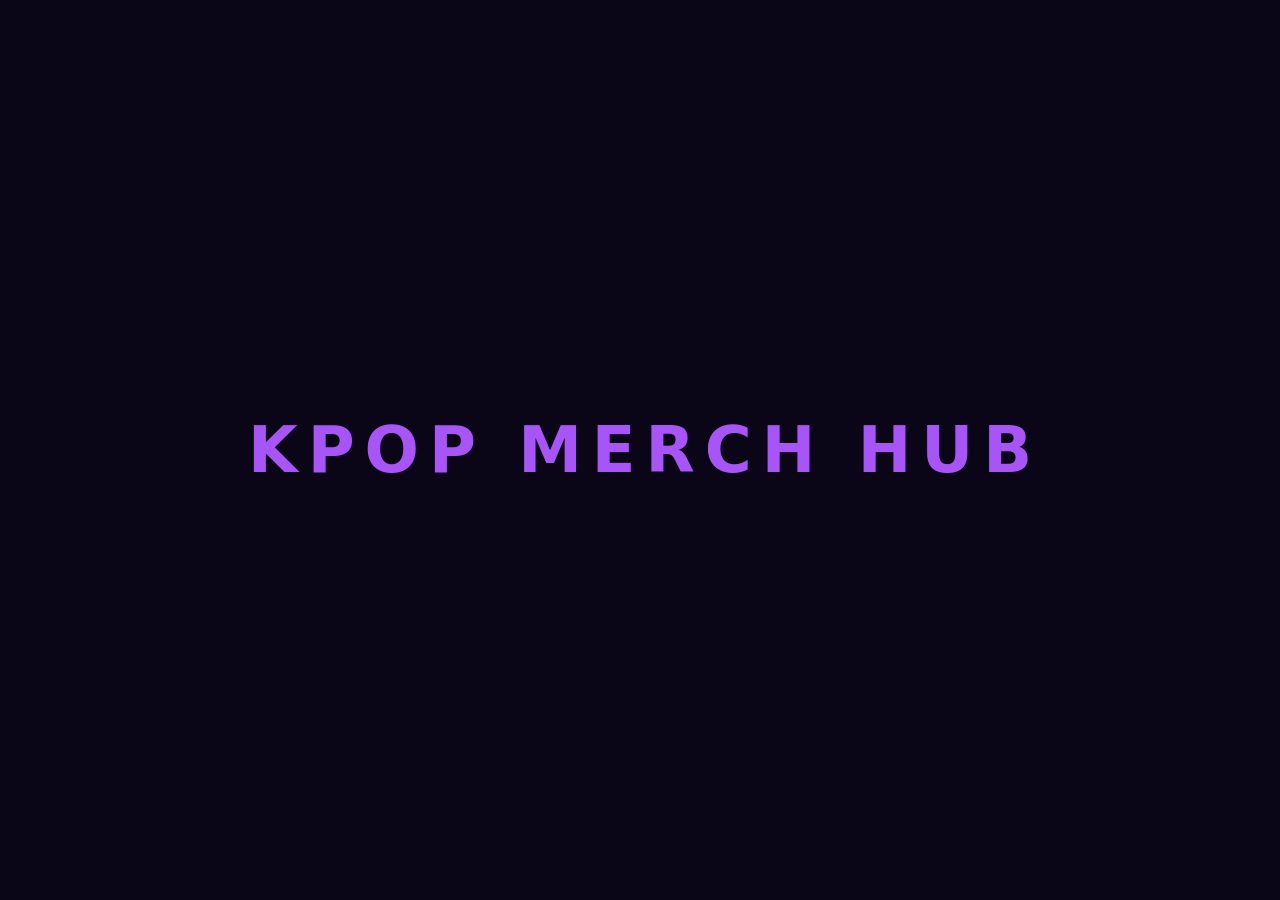
<file: cart.html>
<!DOCTYPE html>
<html lang="en">
<head>
  <meta charset="UTF-8">
  <title>Your Cart 🛒</title>

  <link href="https://cdn.jsdelivr.net/npm/bootstrap@5.3.8/dist/css/bootstrap.min.css" rel="stylesheet">
  <link rel="stylesheet" href="home.css">
<link rel="stylesheet" href="cart.css">
</head>

<body>

<div id="loader">
  <div class="loader-text">
    <span>K</span>
    <span>P</span>
    <span>O</span>
    <span>P</span> &nbsp;
    <span>M</span>
    <span>E</span>
    <span>R</span>
    <span>C</span>
    <span>H</span>  &nbsp;
    <span>H</span>
    <span>U</span>
    <span>B</span>

  </div>
</div>



<!--__________________Navbar__________________________-->


<nav class="navbar navbar-expand-lg" data-aos="zoom-in" data-aos-duration="1000" style="background-color: #000000;">
  <div class="container-fluid d-flex align-items-center justify-content-between">


    <a class="navbar-brand" href="#">
      <img class="kpop-brand" src="images/kpop (1).png" alt="Logo" style="height:50px;">
      
    </a>
 <p class="p2">Welcome, <span id="name">Guest</span>!</p>

    <div class="collapse navbar-collapse justify-content-center" id="navbarNav">
      <ul class="navbar-nav gap-4">
        <li class="nav-item"><a class="nav-link" href="#">Home</a></li>
        <li class="nav-item"><a class="nav-link" href="products.html">Products</a></li>
        <li class="nav-item"><a class="nav-link" href="contact.html">Contact</a></li>
        <li class="nav-item"><a class="nav-link" href="#">Cart 🛒</a></li>
        <li class="nav-item"><a id="adminlink" class="nav-link" href="admin.html">Admin Dashboard</a></li>
      </ul>
    </div>


    <a class="navbar-brand" href="#">
      <img class="kpop-brand" src="images/kpop (2).png" alt="Logo" style="height:50px;">
    </a>
   



    <button class="navbar-toggler" type="button" data-bs-toggle="collapse" 
            data-bs-target="#navbarNav" aria-controls="navbarNav" aria-expanded="false" 
            aria-label="Toggle navigation">
      <span class="navbar-toggler-icon"></span>
    </button>
  </div>
</nav>

<br><br><br>

<div class="bg-buttons">
  <img id="bg1" src="images/bg1.gif" alt="Background 1" class="bg-btn">
  <img id="bg2" src="images/bg4.gif" alt="Background 2" class="bg-btn">
  <img id="bg3" src="images/bg3.gif" alt="Background 3" class="bg-btn">
</div>










<!--_________________Navbar ends_____________________________-->



<section class="cart-wrapper container">
  <h2 class="cart-heading">Your Cart 🛒</h2>

  <div id="cartContainer" class="cart-grid"></div>


</section>

<script type="module" src="cart.js"></script>
</body>
</html>
</file>
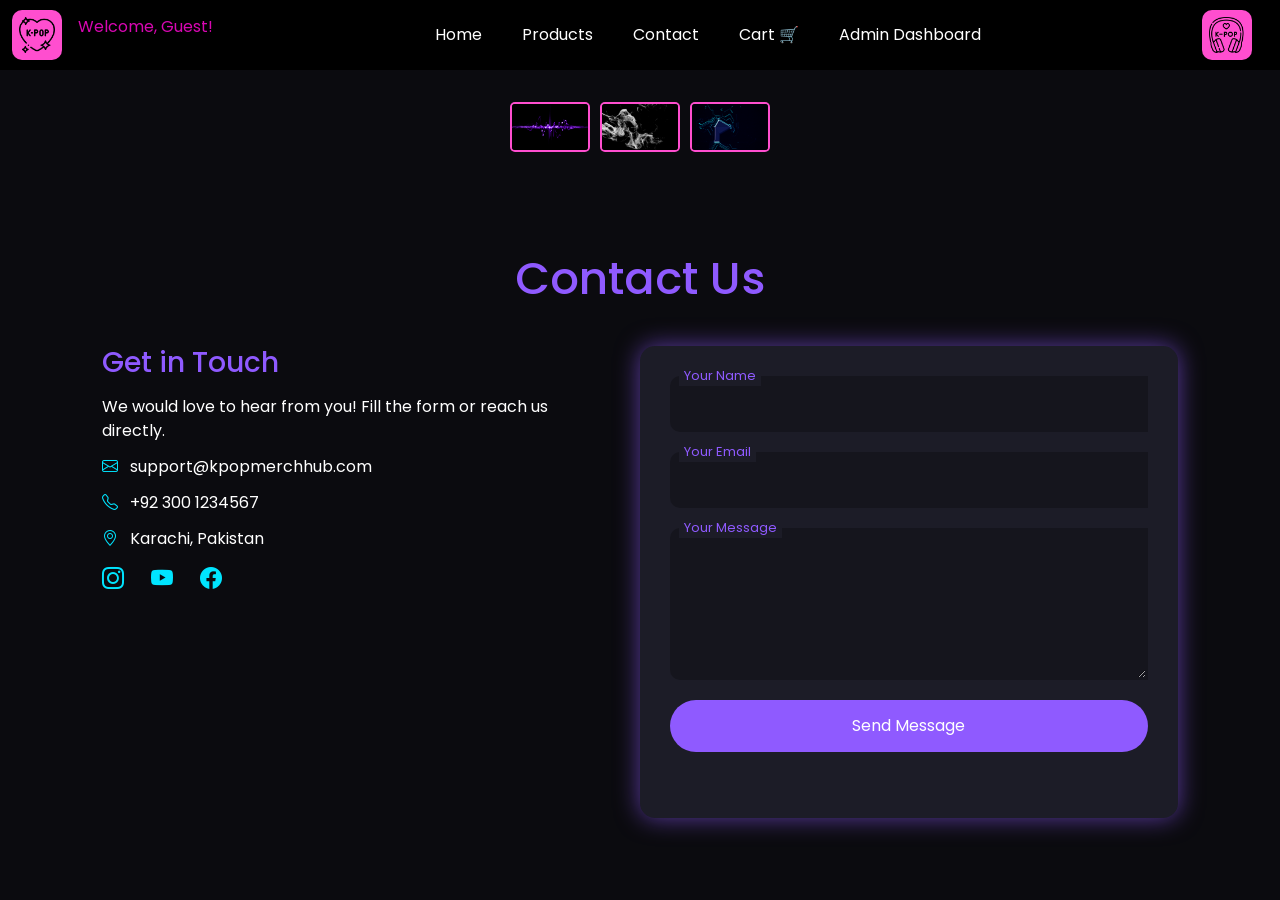
<file: contact.html>
<!DOCTYPE html>
<html lang="en">
<head>
  <meta charset="UTF-8">
  <meta name="viewport" content="width=device-width, initial-scale=1.0">
  <title>Contact Us | KPOP MERCH HUB</title>

  <link href="https://fonts.googleapis.com/css2?family=Poppins:wght@300;400;500;600&display=swap" rel="stylesheet">


  <link href="https://cdn.jsdelivr.net/npm/bootstrap@5.3.8/dist/css/bootstrap.min.css" rel="stylesheet"
        integrity="sha384-sRIl4kxILFvY47J16cr9ZwB07vP4J8+LH7qKQnuqkuIAvNWLzeN8tE5YBujZqJLB" crossorigin="anonymous">
  
  <link href="https://unpkg.com/aos@2.3.1/dist/aos.css" rel="stylesheet">

  
  <link rel="stylesheet" href="https://cdn.jsdelivr.net/npm/bootstrap-icons/font/bootstrap-icons.css">

  <link rel="stylesheet" href="contact.css">
</head>
<body>




<!--__________________Navbar__________________________-->


<nav class="navbar navbar-expand-lg" data-aos="zoom-in" data-aos-duration="1000" style="background-color: #000000;">
  <div class="container-fluid d-flex align-items-center justify-content-between">


    <a class="navbar-brand" href="#">
      <img class="kpop-brand" src="images/kpop (1).png" alt="Logo" style="height:50px;">
    </a>
 <p class="p2">Welcome, <span id="name">Guest</span>!</p>

    <div class="collapse navbar-collapse justify-content-center" id="navbarNav">
      <ul class="navbar-nav gap-4">
        <li class="nav-item"><a class="nav-link" href="home.html">Home</a></li>
        <li class="nav-item"><a class="nav-link" href="products.html">Products</a></li>
        <li class="nav-item"><a class="nav-link" href="contact.html">Contact</a></li>
        <li class="nav-item"><a class="nav-link" href="#">Cart 🛒</a></li>
        <li class="nav-item"><a class="nav-link" href="admin.html">Admin Dashboard</a></li>
      </ul>
    </div>


    <a class="navbar-brand" href="#">
      <img class="kpop-brand" src="images/kpop (2).png" alt="Logo" style="height:50px;">
    </a>


    <button class="navbar-toggler" type="button" data-bs-toggle="collapse" 
            data-bs-target="#navbarNav" aria-controls="navbarNav" aria-expanded="false" 
            aria-label="Toggle navigation">
      <span class="navbar-toggler-icon"></span>
    </button>
  </div>
</nav>

<br><br><br>

<div class="bg-buttons">
  <img id="bg1" src="images/bg1.gif" alt="Background 1" class="bg-btn">
  <img id="bg2" src="images/bg4.gif" alt="Background 2" class="bg-btn">
  <img id="bg3" src="images/bg3.gif" alt="Background 3" class="bg-btn">
</div>




<!--_________________Navbar ends_____________________________-->







<!--_________________contact sec starts_____________________________-->


<section class="contact-section">

  <h2 class="section-title" data-aos="fade-down" data-aos-duration="1000">Contact Us</h2>

  <div class="contact-container">

    
    <div class="contact-info" data-aos="fade-right" data-aos-duration="1000" data-aos-delay="200">
      <h3>Get in Touch</h3>
                  <p>We would love to hear from you! Fill the form or reach us directly.</p>

      <p><i class="bi bi-envelope"></i> support@kpopmerchhub.com</p>
      <p><i class="bi bi-telephone"></i> +92 300 1234567</p>
      <p><i class="bi bi-geo-alt"></i> Karachi, Pakistan</p>

      <div class="social-links">
        <a href="#"><i class="bi bi-instagram"></i></a>
        <a href="#"><i class="bi bi-youtube"></i></a>
        <a href="#"><i class="bi bi-facebook"></i></a>
      </div>
    </div>

    
    <form class="contact-form" id="contactForm" data-aos="fade-left" data-aos-duration="1000" data-aos-delay="400">
      <div class="input-group">
        <input type="text" id="name" required>
        <label for="name">Your Name</label>
      </div>
      <div class="input-group">
        <input type="email" id="email" required>
        <label for="email">Your Email</label>
      </div>
      <div class="input-group">
        <textarea id="message" rows="5" required></textarea>
        <label  for="message">Your Message</label>
      </div>
      <button type="submit" class="btn-submit">Send Message</button>
      <p id="formMessage" class="success-msg"></p>
    </form>

  </div>
</section>

<script type="module" src="contact.js"></script>
<script type="module" src="config.js"></script>
<script src="https://unpkg.com/aos@2.3.1/dist/aos.js"></script>
<script>
  AOS.init();
</script>
</body>
</html>
</file>
<file: home.css>
* {
  margin: 0;
  padding: 0;
  box-sizing: border-box;
}

body {
  padding-top: 10px;
}


.kpop-brand {
  height: 60px;
  background-color: #FF4ECF;
  padding: 7px;
  border-radius: 10px;
}

.navbar {
  background-color: #000000;
  position: fixed;
  top: 0;
  width: 100%;
  z-index: 1000;
  height: 70px;


}

.nav-link {
  color: white;
  font-family: 'Poppins', sans-serif;


}

.nav-link:hover {
  color: #FF4ECF;
}


.navbar-toggler {
  border-color: #FF4ECF;
}

.navbar-toggler-icon {
  background-image: url("data:image/svg+xml,...");
}



.left-img {
  background-size: cover;
  height: 80vh;
  width: 100%;
  border-radius: 10px;


}


.right-img {
  background-size: cover;
  height: 80vh;
  width: 100%;
  border-radius: 10px;
}



.banner {
  display: flex;
  justify-content: center;
  align-items: center;
  gap: 20px;
  position: relative;
}


.text {
  position: absolute;
  top: 50%;
  left: 50%;
  transform: translate(-50%, -50%);
  background-color: rgba(255, 255, 255, 0.2);
  padding: 20px;
  width: 350px;
  text-align: center;
  border-radius: 10px;
  color: #fff;
  z-index: 10;
  backdrop-filter: blur(5px);
  background-color: rgba(0, 0, 0, 0.3);
}


.left,
.right {
  width: 50%;
}

.left-img,
.right-img {
  width: 100%;
  height: 80vh;
  object-fit: cover;
  border-radius: 10px;
}






.btn-pink {
  display: inline-block;
  margin-top: 10px;
  padding: 10px 20px;
  background-color: #FF4ECF;
  color: #fff;
  text-decoration: none;
  border-radius: 5px;
  font-weight: 500;
}

.btn-pink:hover {
  background-color: #c600a1;
  color: #fff;
}



.home-products {
  padding: 40px 20px;
  text-align: center;
  font-family: 'Poppins', sans-serif;
}

.section-title {
  font-size: 2rem;
  font-weight: 700;
  margin-bottom: 30px;
  color: #3a0b41;
}



.product-container {
  display: grid;
  grid-template-columns: repeat(auto-fit, minmax(230px, 1fr));
  gap: 25px;
  max-width: 1200px;
  margin: auto;
}


.product-card {
  background: #ffffff;
  padding: 15px;
  border-radius: 15px;
  box-shadow: 0px 5px 18px rgba(0, 0, 0, 0.1);
  transition: 0.3s;
}

.product-card:hover {
  transform: translateY(-7px);
  box-shadow: 0px 8px 25px rgba(0, 0, 0, 0.2);
}



.product-card img {
  width: 100%;
  height: 220px;
  object-fit: cover;
  border-radius: 12px;
}



.product-card h3 {
  font-size: 1.2rem;
  margin: 12px 0 5px;
  color: #3a0b41;
}

.product-card p {
  color: #ff4ecf;
  font-weight: 600;
  margin-bottom: 10px;
}



.btn-product {
  background-color: #FF4ECF;
  padding: 8px 18px;
  border: none;
  color: white;
  border-radius: 6px;
  cursor: pointer;
  transition: 0.3s;
}

.btn-product:hover {
  background-color: #c600a1;
}



.see-more-box {
  margin-top: 25px;
}

.see-more-btn {
  padding: 10px 25px;
  background-color: #3a0b41;
  color: white;
  text-decoration: none;
  border-radius: 6px;
  font-weight: 500;
}

.see-more-btn:hover {
  background-color: #28062d;
}




.categories {
  padding: 50px 20px;
  text-align: center;
  font-family: 'Poppins', sans-serif;
  background-color: #f8f0f8;
}

.categories .section-title {
  font-size: 2rem;
  font-weight: 700;
  margin-bottom: 40px;
  color: #ff4ecf;
}


.category-container {
  display: grid;
  grid-template-columns: repeat(auto-fit, minmax(220px, 1fr));
  gap: 25px;
  max-width: 1200px;
  margin: auto;
}


.category-card {
  background: #fff;
  border-radius: 15px;
  overflow: hidden;
  box-shadow: 0 5px 15px rgba(255, 78, 207, 0.2);
  cursor: pointer;
  transition: transform 0.3s, box-shadow 0.3s;

}

.category-card:hover {
  transform: translateY(-7px);
  box-shadow: 0 8px 25px rgba(255, 78, 207, 0.35);
}

.category-card img {
  width: 100%;
  height: 300px;
  object-fit: cover;
}

.category-card h3 {
  margin: 15px 0;
  font-size: 1.2rem;
  color: #3a0b41;
}



body {
  overflow-x: hidden;
  background-image: url("https://i.pinimg.com/originals/8e/46/15/8e46150f790fbefe438d9c2767c32ad1.gif");
  background-attachment: fixed;


}


.bg-buttons {
  display: flex;
  gap: 10px;
  margin: 20px auto;
  justify-content: center;
}

.bg-btn {
  width: 80px;
  height: 50px;
  cursor: pointer;
  border: 2px solid #ff4ecf;
  border-radius: 5px;
  object-fit: cover;
  transition: transform 0.2s;
}

.bg-btn:hover {
  transform: scale(1.1);
}


.ring {
  position: fixed;
  width: 25px;
  height: 25px;
  border-radius: 50%;
  border: 2px solid #ff99ff;
  pointer-events: none; 
  animation: ringFade 1s ease-out forwards;
  z-index: 9999; 
}

@keyframes ringFade {
  0% { opacity: 1; transform: scale(1); }
  100% { opacity: 0; transform: scale(2.5); }
}



html, body {
  height: 100%;
  margin: 0;
  padding: 0;
}



.pink1 {
    color: #d807b2;
}




.view-all-container {
  text-align: center;
  margin-top: 20px;
  margin-bottom: 60px;
  border-bottom: 2px solid white;
 border-top: 2px solid white;
  padding: 40px;
}

.view-all-btn {
  background: #ff4ecf;
  color: white;
  padding: 12px 25px;
  border-radius: 30px;
  font-size: 18px;
  text-decoration: none;
  box-shadow: 0 4px 15px #ff4ecf55;
  transition: 0.3s;
  font-weight: 600;
}

.view-all-btn:hover {
  background: #c600a1;
  box-shadow: 0 4px 20px #c600a155;
}



.about-section {
  padding: 60px 20px;
}

.about-wrapper {
  display: flex;
  align-items: center;
  justify-content: center;
  gap: 40px;
  flex-wrap: wrap;
  text-align: center; 
}


.about-img img {
  width: 100%;
  max-width: 320px;
  border-radius: 12px;
  box-shadow: 0 4px 15px rgba(0,0,0,0.15);
}


.about-text {
  max-width: 500px;
}

.about-text h2 {
  font-size: 30px;
  color: #ff4ecf;
  margin-bottom: 15px;
}

.about-text p {
  font-size: 18px;
  line-height: 1.6;
  color: #fff;
}

.btn-learn {
  background: #ff4ecf;
  color: white;
  padding: 10px 22px;
  border-radius: 30px;
  text-decoration: none;
  display: inline-block;
  margin-top: 15px;
  transition: 0.3s;
}

.btn-learn:hover {
  background: #c600a1;
}





.footer {
  background: #2b0231;
  color: #fff;
  padding: 50px 20px 20px;
  margin-top: 60px;
}

.footer-container {
  display: flex;
  justify-content: space-between;
  gap: 40px;
  flex-wrap: wrap;
  max-width: 1100px;
  margin: auto;
}


.footer-section h3,
.footer-section h4 {
  color: #ff4ecf;
  margin-bottom: 15px;
}

.footer-section p {
  max-width: 250px;
  line-height: 1.6;
  color: #ddd;
}

.footer-section ul {
  list-style: none;
  padding: 0;
}

.footer-section ul li {
  margin-bottom: 8px;
}

.footer-section ul li a {
  text-decoration: none;
  color: #fff;
  transition: 0.3s;
}

.footer-section ul li a:hover {
  color: #ff4ecf;
}


.social-icons a {
  color: white;
  font-size: 22px;
  margin-right: 15px;
  transition: 0.3s;
}

.social-icons a:hover {
  color: #ff4ecf;
}


.footer-bottom {
  text-align: center;
  margin-top: 20px;
  padding-top: 15px;
  border-top: 1px solid #ffffff30;
}

.footer-bottom p {
  margin: 0;
  color: #ccc;
}


.p2 {
  color: #d807b2;
}

#loader{
  position:fixed;
  inset:0;
  background:#0b0617;
  display:flex;
  justify-content:center;
  align-items:center;
  z-index:9999;
}


.loader-text{
  display:flex;
  gap:10px;
  font-size:4rem;
  font-weight:700;
}

.loader-text span{
  color:#a855f7;
  animation:bounce 1.2s infinite;
}

.loader-text span:nth-child(1){
  animation-delay:.1s;
}
.loader-text span:nth-child(2){
  animation-delay:.2s;
}

.loader-text span:nth-child(3){
  animation-delay:.3s;
}

.loader-text span:nth-child(4){
  animation-delay:.4s;
}

.loader-text span:nth-child(5){
  animation-delay:.5s;
}

.loader-text span:nth-child(6){
  animation-delay:.6s;
}

.loader-text span:nth-child(7){
  animation-delay:.7s;
}

.loader-text span:nth-child(8){
  animation-delay:.8s;
}

.loader-text span:nth-child(9){
  animation-delay:.9s;
}

.loader-text span:nth-child(10){
  animation-delay:.10s;
}

.loader-text span:nth-child(11){
  animation-delay:.11s;
}

.loader-text span:nth-child(12){
  animation-delay:.12s;
}



@keyframes bounce{
  0%,100%{
    transform:translateY(0);
    opacity:0.5;
  }
  50%{
    transform:translateY(-20px);
    opacity:1;
  }
}


.theme-toggle {
  position: fixed;
  bottom: 30px;
  right: 30px;
  background: #a855f7;
  color: #fff;
  padding: 12px;
  border-radius: 50%;
  cursor: pointer;
  z-index: 1001;
  transition: 0.3s;
}
body.light-mode .theme-toggle {
  background: #111;
  color: #fff;
}


.type {
  text-align: center;
  font-size: clamp(24px, 4vw, 42px);
  font-weight: 600;
  letter-spacing: 1px;
  margin: 30px 0;
  font-family: 'Poppins', 'Segoe UI', sans-serif;
}

#typing {
  color: #ff4ecd;
  text-shadow: 0 0 10px rgba(255, 78, 205, 0.6);
}


#typing::after {
  content: "|";
  margin-left: 4px;
  animation: blink 1s infinite;
  color: #ffffff;
}

@keyframes blink {
  0%, 50%, 100% { opacity: 1; }
  25%, 75% { opacity: 0; }
}




/*___________________Responsive medias_________________*/


@media (max-width: 768px) {
  .footer-container {
    text-align: center;
    flex-direction: column;
  }

  .social-icons a {
    margin: 0 10px;
  }
}




@media (max-width: 768px) {
  .about-wrapper {
    flex-direction: column;
    text-align: center;
  }

  .about-text {
    max-width: 100%;
  }
}




@media (max-width: 992px) {
  .navbar-collapse {
    background-color: #000000;
    text-align: center;
    padding: 20px 0;
  }

  .navbar-nav .nav-link {
    font-size: 18px;
    padding: 10px 0;
    color: #ffffff;
  }

  .navbar-nav .nav-link:hover {
    color: #FF4ECF;
  }
}


@media (max-width: 576px) {
  .navbar-brand {
    font-size: 18px;
  }

  .navbar-nav .nav-link {
    font-size: 16px;
  }
}


.navbar-collapse.collapse.show {
  animation: fadeIn 0.3s ease-in-out;
}

@keyframes fadeIn {
  from {
    opacity: 0;
    transform: translateY(-10px);
  }

  to {
    opacity: 1;
    transform: translateY(0);
  }
}



@media (max-width: 992px) {
  .navbar-collapse {
    background-color: #000000;
    text-align: center;
    padding: 20px 0;
  }

  .navbar-nav .nav-link {
    padding: 10px 0;
    font-size: 18px;
  }

  .kpop-brand {
    height: 40px;
    margin-bottom: 10px;

  }
}




@media (max-width: 992px) {
  .banner {
    flex-direction: column;
  }

  .text {
    position: relative;
    top: 0;
    left: 0;
    transform: none;
    margin: 20px 0;
    width: 90%;
  }

  .left-img,
  .right-img {
    max-width: 100%;
    height: auto;

  }
}
</file>
<file: cart.css>
.cart-wrapper {
  padding: 50px 10px 80px;
  font-family: 'Poppins', sans-serif;
}

.cart-heading {
  text-align: center;
  font-size: 2.8rem;
  font-weight: 700;
  margin-bottom: 50px;
  color: #ff4ecf;
  text-shadow: 0 0 15px rgba(255,78,207,0.6);
}


.cart-grid {
display: flex;
gap: 20px;
}


.product-card {
  background: rgba(255,255,255,0.15);
  backdrop-filter: blur(12px);
  border-radius: 20px;
  padding: 15px;
  box-shadow: 0 10px 30px rgba(255,78,207,0.25);
  transition: 0.4s ease;
  text-align: center;
  color: white;
  position: relative;
}

.product-card:hover {
  transform: translateY(-10px) scale(1.02);
  box-shadow: 0 15px 40px rgba(255,78,207,0.45);
}

.product-card img {
  width: 100%;
  height: 240px;
  object-fit: cover;
  border-radius: 15px;
}


.product-card h3 {
  margin-top: 15px;
  font-size: 1.3rem;
  color: #fff;
}

.product-card .price {
  font-size: 20px;
  font-weight: 600;
  color: #ff4ecf;
  margin: 8px 0;
}


.btn-remove {
  background: transparent;
  border: 2px solid #ff4ecf;
  color: #ff4ecf;
  padding: 8px 20px;
  border-radius: 30px;
  transition: 0.3s;
}

.btn-remove:hover {
  background: #ff4ecf;
  color: white;
}


.cart-total-box {
  margin: 60px auto 0;
  max-width: 500px;
  background: rgba(0,0,0,0.5);
  backdrop-filter: blur(10px);
  border-radius: 20px;
  padding: 30px;
  text-align: center;
  box-shadow: 0 10px 35px rgba(255,78,207,0.4);
}

.cart-total-box span {
  font-size: 18px;
  color: #ccc;
}

.cart-total-box strong {
  display: block;
  font-size: 32px;
  color: #ff4ecf;
  margin: 10px 0 20px;
}


.checkout-btn {
  background: linear-gradient(135deg, #ff4ecf, #c600a1);
  border: none;
  color: white;
  padding: 12px 40px;
  border-radius: 30px;
  font-size: 18px;
  transition: 0.3s;
}

.checkout-btn:hover {
  transform: scale(1.05);
  box-shadow: 0 0 25px #ff4ecf;
}




.ring {
  position: fixed;
  width: 25px;
  height: 25px;
  border-radius: 40%;
  border: 5px dashed #b4579d;
  pointer-events: none; 
  animation: ringFade 1s ease-out forwards;
  z-index: 9999; 
}

@keyframes ringFade {
  0% { opacity: 1; transform: scale(1); }
  100% { opacity: 0; transform: scale(2.5); }
}



html, body {
  height: 100%;
  margin: 0;
  padding: 0;
}
</file>
<file: contact.css>
:root {
  --bg-dark: #0B0B0F;
  --bg-card: #1C1C27;
  --primary: #8F5AFF;
  --accent: #00E5FF;
  --text-light: #FFFFFF;
  --text-muted: #B8B8C9;
  --shadow-neon: 0 0 25px rgba(143, 90, 255, 0.6);
}



* {
  margin: 0;
  padding: 0;
  box-sizing: border-box;
}

body {
  padding-top: 10px;
}


.kpop-brand {
  height: 60px;
  background-color: #FF4ECF;
  padding: 7px;
  border-radius: 10px;
}

.navbar {
  background-color: #000000;
  position: fixed;
  top: 0;
  width: 100%;
  z-index: 1000;
  height: 70px;


}

.nav-link {
  color: white;
  font-family: 'Poppins', sans-serif;


}

.nav-link:hover {
  color: #FF4ECF;
}


.navbar-toggler {
  border-color: #FF4ECF;
}

.navbar-toggler-icon {
  background-image: url("data:image/svg+xml,...");
}









body {
  font-family: 'Poppins', sans-serif;
  margin: 0;
  background: var(--bg-dark);
  color: var(--text-light);
}

.contact-section {
  padding: 80px 8%;
}

.section-title {
  text-align: center;
  font-size: 45px;
  margin-bottom: 40px;
  color: var(--primary);
}

.contact-container {
  display: flex;
  justify-content: center;
  gap: 60px;
  flex-wrap: wrap;
}


.contact-info {
  flex: 1;
  min-width: 300px;
}

.contact-info h3 {
  font-size: 28px;
  margin-bottom: 15px;
  color: var(--primary);
}

.contact-info p {
  font-size: 16px;
  margin-bottom: 12px;
}

.contact-info i {
  color: var(--accent);
  margin-right: 8px;
}

.social-links a {
  font-size: 22px;
  color: var(--primary);
  margin-right: 15px;
  transition: 0.3s;
}

.social-links a:hover {
  color: var(--accent);
}


.contact-form {
  flex: 1;
  min-width: 300px;
  background: var(--bg-card);
  padding: 30px;
  border-radius: 15px;
  box-shadow: var(--shadow-neon);
  display: flex;
  flex-direction: column;
  gap: 20px;
}

.input-group {
  position: relative;
}

.input-group input,
.input-group textarea {
  width: 100%;
  padding: 14px 12px;
  border-radius: 10px;
  border: 2px solid transparent;
  background: #15151d;
  color: var(--text-light);
  outline: none;
  font-size: 16px;
  transition: 0.3s;
}

.input-group label {
  position: absolute;
  top: 14px;
  left: 12px;
  color: var(--text-muted);
  pointer-events: none;
  transition: 0.3s;
}

.input-group input:focus + label,
.input-group input:not(:placeholder-shown) + label,
.input-group textarea:focus + label,
.input-group textarea:not(:placeholder-shown) + label {
  top: -10px;
  left: 10px;
  font-size: 13px;
  color: var(--primary);
  background: var(--bg-card);
  padding: 0 5px;
}

.input-group input:focus,
.input-group textarea:focus {
  border-color: var(--primary);
  box-shadow: var(--shadow-neon);
}


.btn-submit {
  padding: 14px;
  border: none;
  border-radius: 50px;
  background: var(--primary);
  color: white;
  font-size: 16px;
  cursor: pointer;
  transition: 0.3s;
}

.btn-submit:hover {
  background: #6A35D4;
  box-shadow: var(--shadow-neon);
  transform: translateY(-3px);
}


.success-msg {
  text-align: center;
  font-size: 18px;
  color: #4EFF7B;
}


.bg-buttons {
  display: flex;
  gap: 10px;
  margin: 20px auto;
  justify-content: center;
}

.bg-btn {
  width: 80px;
  height: 50px;
  cursor: pointer;
  border: 2px solid #ff4ecf;
  border-radius: 5px;
  object-fit: cover;
  transition: transform 0.2s;
}

.bg-btn:hover {
  transform: scale(1.1);
}

.ring {
  position: fixed;
  width: 25px;
  height: 25px;
  border-radius: 20%;
  border: 2px solid #752a92;
  pointer-events: none; 
  animation: ringFade 1s ease-out forwards;
  z-index: 9999; 
}

@keyframes ringFade {
  0% { opacity: 1; transform: scale(1); }
  100% { opacity: 0; transform: scale(2.5); }
}



.p2 {
  color: #d807b2;
}








/* Responsive */
@media(max-width:768px) {
  .contact-container {
    flex-direction: column;
    text-align: center;
  }
  .contact-form, .contact-info {
    min-width: 100%;

  }
}
                    


@media (max-width: 992px) {
  .navbar-collapse {
    background-color: #000000;
    text-align: center;
    padding: 20px 0;
  }

  .navbar-nav .nav-link {
    font-size: 18px;
    padding: 10px 0;
    color: #ffffff;
  }

  .navbar-nav .nav-link:hover {
    color: #FF4ECF;
  }
}


@media (max-width: 576px) {
  .navbar-brand {
    font-size: 18px;
  }

  .navbar-nav .nav-link {
    font-size: 16px;
  }
}


.navbar-collapse.collapse.show {
  animation: fadeIn 0.3s ease-in-out;
}

@keyframes fadeIn {
  from {
    opacity: 0;
    transform: translateY(-10px);
  }

  to {
    opacity: 1;
    transform: translateY(0);
  }
}



@media (max-width: 992px) {
  .navbar-collapse {
    background-color: #000000;
    text-align: center;
    padding: 20px 0;
  }

  .navbar-nav .nav-link {
    padding: 10px 0;
    font-size: 18px;
  }

  .kpop-brand {
    height: 40px;
    margin-bottom: 10px;

  }
}
</file>
